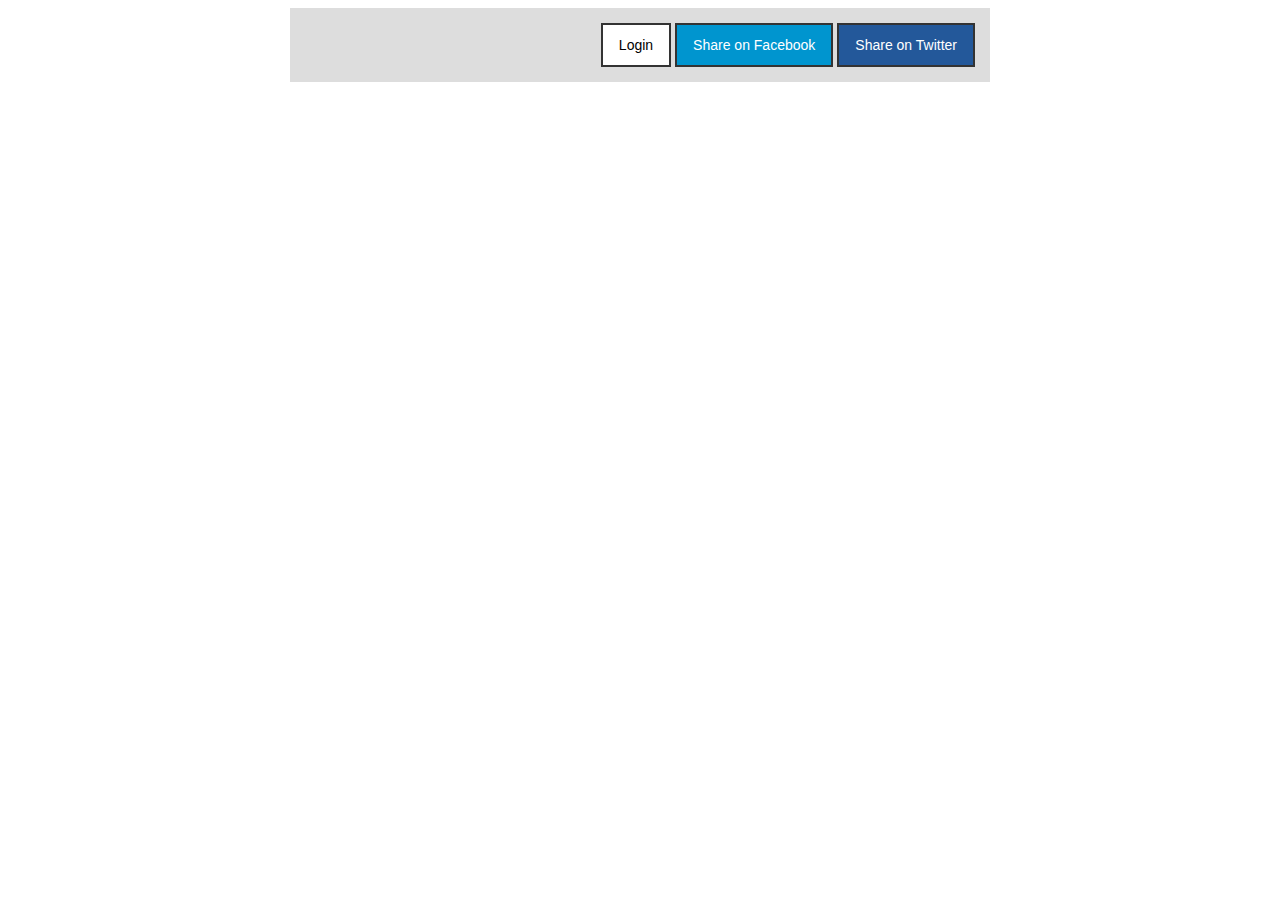
<file: 00-demo-example/index.html>
<!DOCTYPE html>
<html>
	<head>
		<meta charset="utf-8">
		<title>Demo Example</title>
		<link rel="stylesheet" href="./css/style.css">
	</head>
	<body> 
		<div id="app-container">
			<div class="user-options">
				<button class="basic-btn">Login</button>
				<button class="fb-btn">Share on Facebook</button>
				<button class="tw-btn">Share on Twitter</button>	
			</div>			
		</div>
	</body>
</html>
</file>
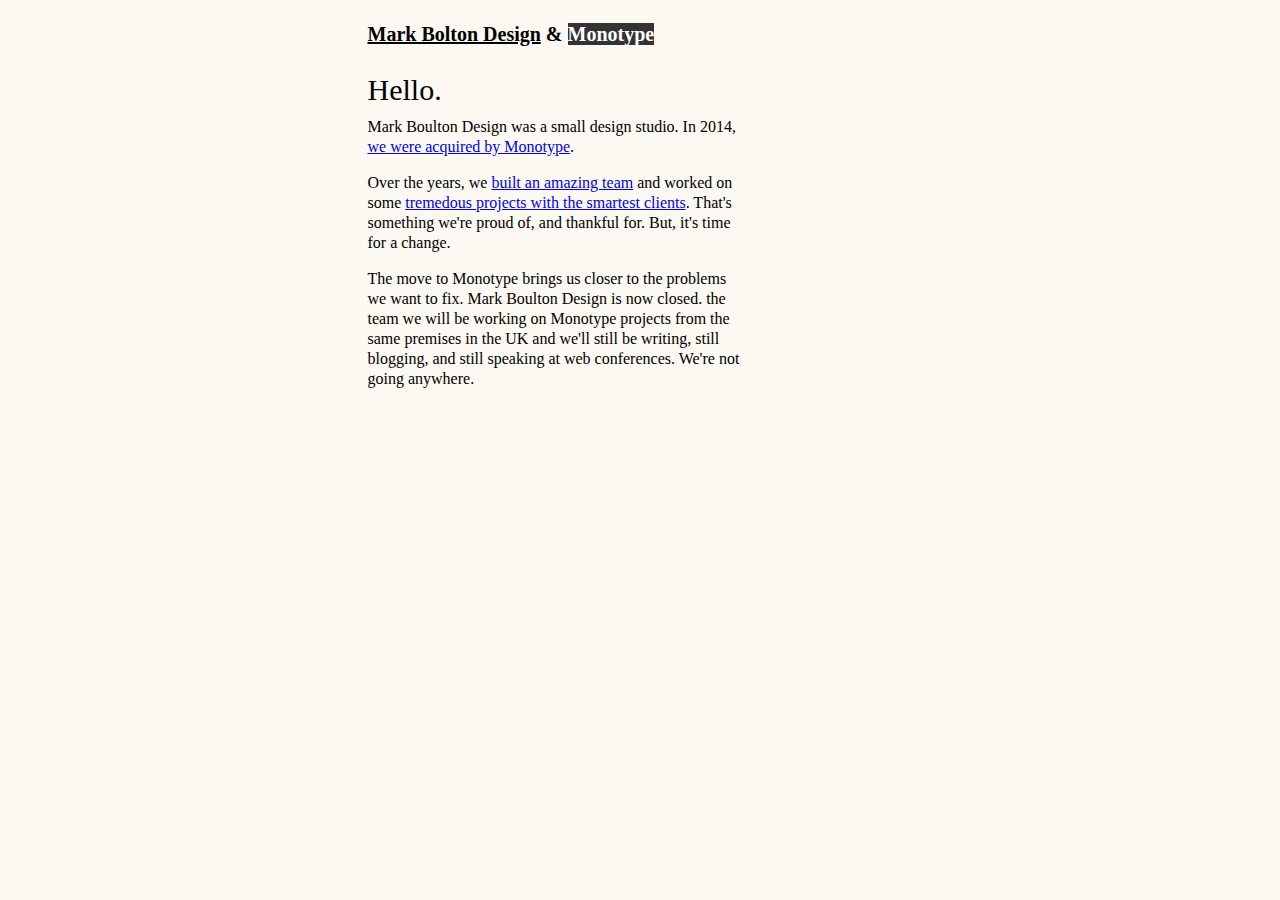
<file: 01-simple-article-layout/index.html>
<!DOCTYPE html>
<html>
  <head>
    <title>
      Mark Bolton Design & Monotype
    </title>
    <link rel="stylesheet" href="./css/style.css">
  </head>
  <body>

    <div id="app-container">

    <div class="header">
      <h1><u>Mark Bolton Design</u> & <span style="background-color: #333333; color: #ffffff; font-family: Geneva;">Monotype</span></h1>
    </div>

    <div class="content">
        <h2>Hello.</h2>

        <p class="p1">
          Mark Boulton Design was a small design studio.  In 2014, <a href="http://google.com">we were acquired by Monotype</a>.
        </p>

        <p>
          Over the years, we <a href="http://google.com">built an amazing team</a> and worked on some <a href="http://google.com">tremedous projects with the smartest clients</a>.  That's something we're proud of, and thankful for. But, it's time for a change.
        </p>

        <p>
          The move to Monotype brings us closer to the problems we want to fix. Mark Boulton Design is now closed. the team we will be working on Monotype projects from the same premises in the UK and we'll still be writing, still blogging, and still speaking at web conferences. We're not going anywhere.
        </p>

    </div>
    </div>
  </body>
</html>
</file>
<file: 00-demo-example/css/style.css>
#app-container{
	margin-top: 0;
	margin-bottom: 0;
	margin-left: auto;
	margin-right: auto;
	width: 700px;
}

.user-options{
	background: #ddd;
	padding: 15px;
	text-align: right;
}

.user-options button{
	padding: 12px 16px;
	font-family: "Baskerville", "Georgia", sans-serif;
	border: 2px solid #333;
	font-size: 14px;
}

.basic-btn{
	background: #fff;
}

.fb-btn{
	background: #0095CF;
	color: #fff;
}

.tw-btn{
	background: #23589A;
	color: #fff;
}
</file>
<file: 01-simple-article-layout/css/style.css>
* {
  box-sizing: border-box;
}

body {
  margin: 0 auto;
  padding: 10px 200px 10px 90px;
  width: 725px;
  background: #FBF9F1;
  font-family: "Georgia";
}

.header {
    font-family: "Georgia";
    font-size: 10px;
    font-weight: 100;
}


.content h2 {
    font-size: 30px;
    font-weight: lighter;
    margin-bottom: 0;
    padding-bottom:0;
  }

.content {
  line-height: 1.25;
  max-width: 377px;
}

.content .p1 {
    margin-top: 8px;
}
</file>
